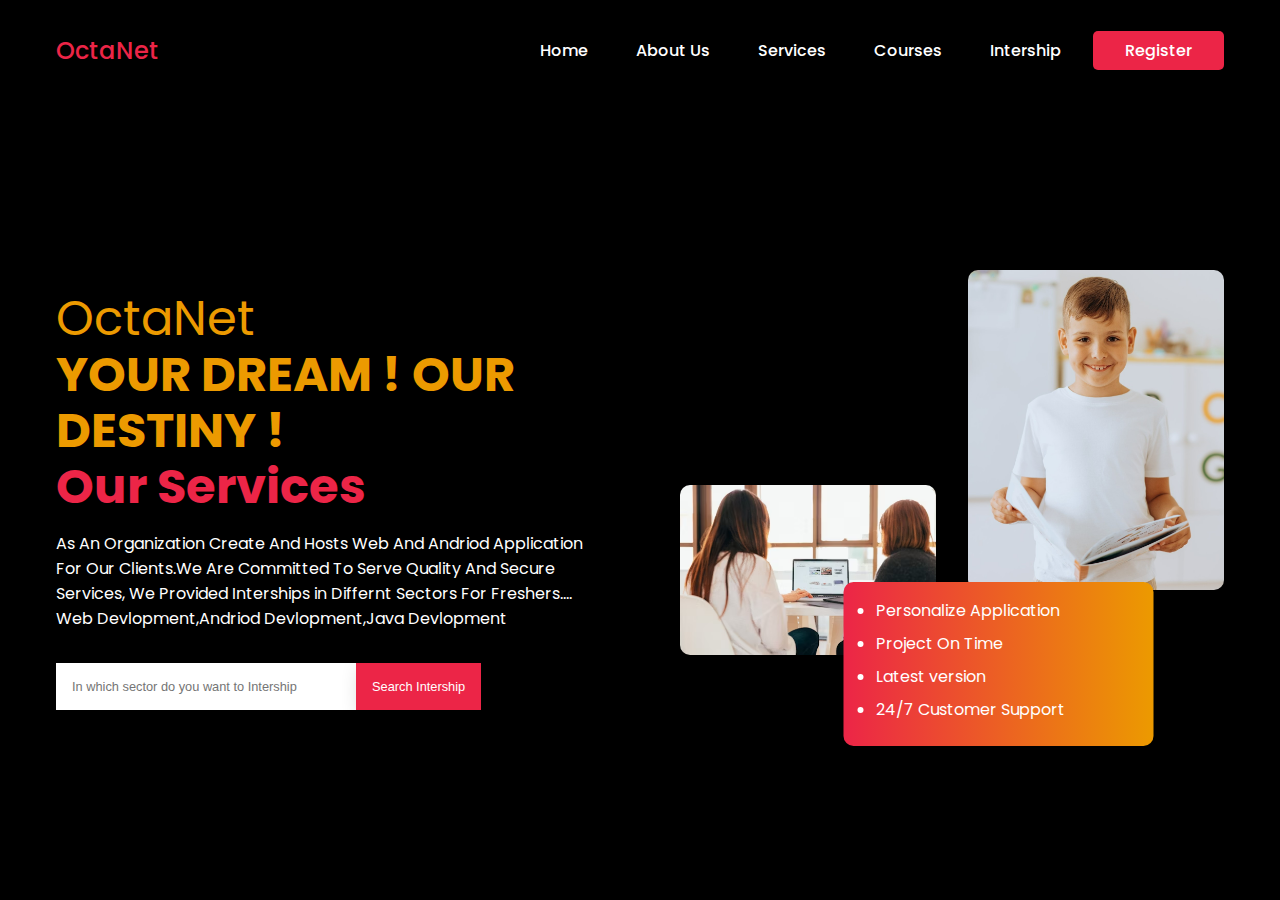
<file: RITESH/index.html>
<!DOCTYPE html>
<html lang="en">

<head>
    <meta charset="UTF-8" />
    <meta http-equiv="X-UA-Compatible" content="IE=edge" />
    <meta name="viewport" content="width=device-width, initial-scale=1.0" />
    <link rel="stylesheet" href="style.css" />
    <title>Landing Page</title>
</head>

<body>
    <nav>
        <div class="nav__logo"><a href="#">OctaNet</a></div>
        <ul class="nav__links">
            <li class="link"><a href="#">Home</a></li>
            <li class="link"><a href="#">About Us</a></li>
            <li class="link"><a href="#">Services</a></li>
            <li class="link"><a href="#">Courses</a></li>
            <li class="link"><a href="#">Intership</a></li>
            <li class="link"><a href="#" class="nav__btn">Register</a></li>
        </ul>
    </nav>
    <section class="container">
        <div class="content__container">
            <h1>OctaNet
                <br />
                <span class="heading__1">YOUR DREAM ! OUR DESTINY !</span><br />
                <span class="heading__2">Our Services</span>
            </h1>
            <p>
                As An Organization Create And Hosts Web And Andriod Application For Our Clients.We Are Committed To 
                Serve Quality And Secure Services, We Provided Interships in Differnt Sectors For Freshers.... <br>
                Web Devlopment,Andriod Devlopment,Java Devlopment 
            </p>
            <form>
                <input type="text" placeholder="In which sector do you want to Intership" />
                <button type="submit">Search Intership</button>
            </form>
        </div>
        <div class="image__container">
            <img src="b1.avif" alt="header" />
            <img src="b2.jpg" alt="header" />
            <div class="image__content">
                <ul>
                    <li>Personalize Application  </li>
                    <li>Project On Time</li>
                    <li>Latest version </li>
                    <li>24/7 Customer Support</li>
                </ul>
            </div>
        </div>
    </section>
</body>

</html>
</file>
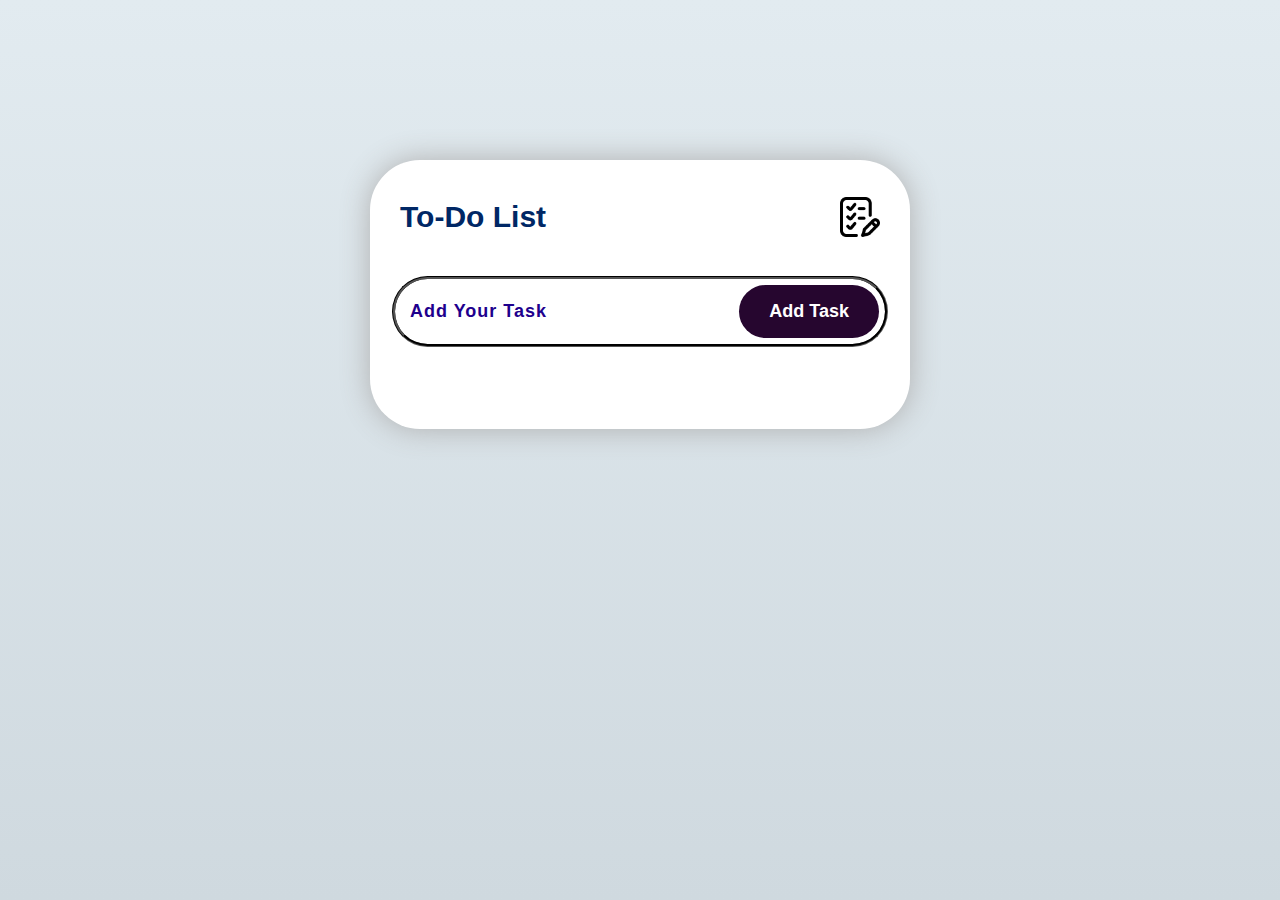
<file: To do list/index.html>
<!DOCTYPE html>
<html lang="en">
<head>
    <meta charset="UTF-8">
    <meta name="viewport" content="width=device-width, initial-scale=1.0">
    <title>TO-DOLIST</title>
    <link rel="stylesheet" href="style.css">
</head>
<body>
    <div class="todo-app">
        <h2>To-Do List <img src="p2.png"></h2>
        <div class="row">
            <input type="text" id="input-box" placeholder="Add Your Task">
            <button onclick="addTask()">Add Task</button>
        </div>
        <ul id="list-container">
            <!-- <li class="checked">Task 1</li>
            <li>Task 1</li>
            <li>Task 1</li> -->
        </ul>
    </div>



    <script src="script.js"> </script>
</body>
</html>
</file>
<file: RITESH/style.css>
@import url("https://fonts.googleapis.com/css2?family=Poppins:wght@400;500;600;700&display=swap");

:root {
  --primary-color: rgb(236, 37, 71);
  --primary-color-dark:rgb(236, 154, 0);
  --secondary-color: black;
  --text-color: white;
  --white: #ffffff;
  --max-width: 1200px;
}

* {
  padding: 0;
  margin: 0;
  box-sizing: border-box;
}

body {
  font-family: "Poppins", sans-serif;
  background-color: var(--secondary-color);
}

nav {
  max-width: var(--max-width);
  margin: auto;
  padding: 1rem;
  height: 100px;
  display: flex;
  align-items: center;
  justify-content: space-between;
}

.nav__logo a {
  font-size: 1.5rem;
  font-weight: 500;
  color: var(--primary-color);
  text-decoration: none;
  transition: 0.3s;
}

.nav__links {
  list-style: none;
  display: flex;
  align-items: center;
  gap: 1rem;
}

.link a {
  padding: 0.5rem 1rem;
  font-size: 1rem;
  font-weight: 500;
  color: var(--text-color);
  text-decoration: none;
  transition: 0.3s;
}

.link a:hover {
  color: var(--primary-color);
}

.link .nav__btn {
  padding: 0.5rem 2rem;
  color: var(--white) !important;
  background-color: var(--primary-color);
  border-radius: 5px;
}

.link .nav__btn:hover {
  background-color: var(--primary-color-dark);
}

.container {
  max-width: var(--max-width);
  margin: auto;
  padding: 1rem;
  min-height: calc(100vh - 100px);
  display: grid;
  grid-template-columns: repeat(2, 1fr);
  gap: 5rem;
}

.content__container {
  display: flex;
  flex-direction: column;
  justify-content: center;
}

.content__container h1 {
  font-size: 3rem;
  font-weight: 400;
  line-height: 3.5rem;
  color: var(--primary-color-dark);
  margin-bottom: 1rem;
}

.heading__1 {
  font-weight: 700;
}

.heading__2 {
  font-weight: 700;
  color: var(--primary-color);
}

.content__container p {
  font-size: 1rem;
  color: var(--text-color);
  margin-bottom: 2rem;
}

.content__container form {
  display: flex;
  align-items: center;
}

.content__container input {
  width: 100%;
  max-width: 300px;
  padding: 1rem;
  font-size: 0.8rem;
  outline: none;
  border: none;
  box-shadow: 5px 5px 20px rgba(0, 0, 0, 0.2);
}

.content__container button {
  width: fit-content;
  padding: 1rem;
  font-size: 0.8rem;
  white-space: nowrap;
  background-color: var(--primary-color);
  color: var(--white);
  outline: none;
  border: none;
  box-shadow: 5px 5px 20px rgba(0, 0, 0, 0.2);
  transition: 0.3s;
  cursor: pointer;
}

.content__container button:hover {
  background-color: var(--primary-color-dark);
}

.image__container {
  position: relative;
  display: grid;
  grid-template-columns: repeat(2, 1fr);
  gap: 2rem;
  place-content: center;
}

.image__container img {
  width: 100%;
  max-width: 300px;
  margin: auto;
  border-radius: 10px;
}

.image__container img:nth-child(1) {
  transform: translateY(70px);
}

.image__container img:nth-child(2) {
  transform: translateY(-70px);
}

.image__content {
  position: absolute;
  width: 100%;
  max-width: 310px;
  left: 50%;
  top: 50%;
  transform: translate(-35%, 50%);
  background: linear-gradient(
    to right,
    var(--primary-color),
    var(--primary-color-dark)
  );
  color: var(--white);
  padding: 1rem 2rem;
  border-radius: 10px;
}

.image__content li {
  margin-bottom: 0.5rem;
}

@media (width < 900px) {
  .link a:not(.nav__btn) {
    display: none;
  }

  .container {
    grid-template-columns: repeat(1, 1fr);
  }

  .content__container {
    text-align: center;
  }

  .content__container form {
    margin-right: auto;
    margin-left: auto;
  }

  .image__container {
    grid-area: 1/1/2/2;

  }

  .image__container img {
    transform: translateY(0) !important;
  }
}
</file>
<file: To do list/style.css>
*{
    margin: 0;
    padding: 0;
    box-sizing: border-box;
    font-family: 'poppins',sans-serif;
}

body{
    width:100hv;
    min-height:100vh ;
    background: linear-gradient(to top,#cfd9df,#e2ebf0);
    padding: 10px;

}

.todo-app{
    width: 100%;
    max-width: 540px;
    background: #fff;
    margin: 150px auto 20px;
    padding: 40px 30px 70px;
    border-radius: 50px;
    box-shadow: 0 0 30px #afafaf;

}

h2{
    color: #002765;
    display: flex;
    align-items: center;
    font-size: 30px;
    margin-bottom: 50px;
    position: relative;
}

h2 img{
    width: 40px;
    position: absolute;
    right: 0;
}

.row{
    display: flex;
    align-items: center;
    justify-content: space-between;
    outline: 3px groove #000;
    outline-offset: 5px;
    border: none;
    border-radius: 30px;
    margin-bottom: 20px;
    border-bottom: 0 0 10px #5d5d5d;
}
input{
    flex: 1;
    border: none;
    outline: none;
    background: transparent;
    font-size: 18px;
    font-weight: 600;
    letter-spacing: 1px;
    padding: 10px;
}

input::placeholder{
    color: #1e008d;
}

button{
    border: none;
    outline: none;
    padding: 16px 30px;
    background: #26062f;
    color: #fff;
    font-size: 18px;
    font-weight: 600;
    cursor: pointer;
    border-radius: 30px;
    margin: 1px;
}

ul li{
    list-style: none;
    font-size: 18px;
    font-weight: 500;
    letter-spacing: 1px;
    padding: 12px 8px 12px 50px;
    user-select: none;
    cursor: pointer;
    position: relative;
    margin-block: 10px;
}

ul li::before{
    content: '';
    position: absolute;
    height: 30px;
    width: 30px;
    border-radius: 50px;
    background: url(p3.png);
    background-size: cover;
    position: center;
    top: 7px;
    left: 8px;
}

ul li.checked{
    background: #3700a4;
    color: #fff;
    border-radius: 50px;

}

ul li.checked::before{
    background: url(p1.png);
    background-size: cover;
}

ul li span{
    position: absolute;
    top: 10px;
    right: 0px;
    margin-right: 5px;
    width: 30px;
    height: 30px;
    line-height: 30px;
    font-size: 22px;
    color: #000;
    text-align: center;
    border-radius: 50%;
}

ul li span:hover{
    background: #000;
    color: #fff;
}

ul li.checked span{
    color: #fff;
}

ul li.checked span:hover{
    background: #fff;
    color: #000;
}
</file>
